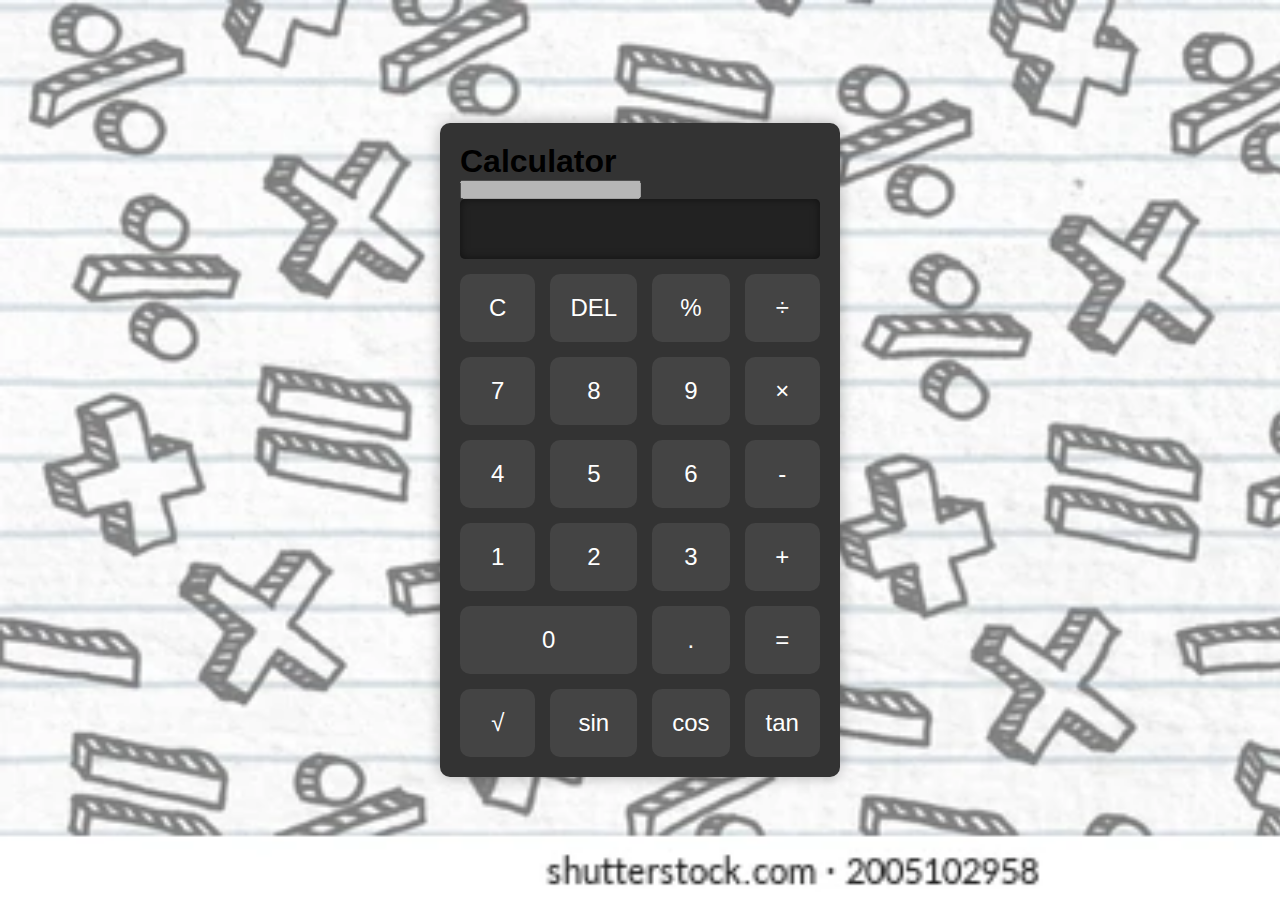
<file: Calculator/calc.html>
<!DOCTYPE html>
<html lang="en">
<head>
    <meta charset="UTF-8">
    <meta name="viewport" content="width=device-width, initial-scale=1.0">
    <title>Calculator</title>
    <link rel="stylesheet" href="calc.css">
</head>
<body>
    <div class="calculator">
        <h1>Calculator</h1> <!-- Title -->
        <!-- Expression Display -->
        <input type="text" class="expression" id="expression" disabled>
        <!-- Answer Display -->
        <input type="text" class="display" id="display" disabled>

        <div class="buttons">
            <!-- Row 1 -->
            <button onclick="clearDisplay()">C</button>
            <button onclick="deleteChar()">DEL</button>
            <button onclick="appendChar('%')">%</button>
            <button onclick="appendChar('/')">÷</button>

            <!-- Row 2 -->
            <button onclick="appendChar('7')">7</button>
            <button onclick="appendChar('8')">8</button>
            <button onclick="appendChar('9')">9</button>
            <button onclick="appendChar('*')">×</button>

            <!-- Row 3 -->
            <button onclick="appendChar('4')">4</button>
            <button onclick="appendChar('5')">5</button>
            <button onclick="appendChar('6')">6</button>
            <button onclick="appendChar('-')">-</button>

            <!-- Row 4 -->
            <button onclick="appendChar('1')">1</button>
            <button onclick="appendChar('2')">2</button>
            <button onclick="appendChar('3')">3</button>
            <button onclick="appendChar('+')">+</button>

            <!-- Row 5 -->
            <button onclick="appendChar('0')" class="zero">0</button>
            <button onclick="appendChar('.')">.</button>
            <button onclick="calculate()">=</button>

            <!-- Row 6 - Advanced Operations -->
            <button onclick="appendChar('Math.sqrt(')">√</button>
            <button onclick="appendChar('Math.sin(')">sin</button>
            <button onclick="appendChar('Math.cos(')">cos</button>
            <button onclick="appendChar('Math.tan(')">tan</button>
        </div>
    </div>

    <script src="calc.js"></script>
</body>
</html>
</file>
<file: Calculator/calc.css>
* {
    margin: 0;
    padding: 0;
    box-sizing: border-box;
}

body {
    background-image: url('math2.webp');
    background-size: cover;
    font-family: 'Arial', sans-serif;
    display: flex;
    justify-content: center;
    align-items: center;
    height: 100vh;
    background-color: #f0f0f0;
    
}

.calculator {
    background-color: #333;
    padding: 20px;
    border-radius: 10px;
    box-shadow: 0px 0px 15px rgba(0, 0, 0, 0.3);
    max-width: 400px;
    width: 100%;
}

.display {
    width: 100%;
    height: 60px;
    background-color: #222;
    color: #00ff00;
    font-size: 2em;
    text-align: right;
    padding: 15px;
    border: none;
    border-radius: 5px;
    margin-bottom: 15px;
    box-shadow: inset 0px 0px 10px rgba(0, 0, 0, 0.5);
}

.buttons {
    display: grid;
    grid-template-columns: repeat(4, 1fr);
    gap: 15px;
}

button {
    padding: 20px;
    font-size: 1.5em;
    background-color: #444;
    color: white;
    border: none;
    border-radius: 10px;
    cursor: pointer;
    transition: background-color 0.3s;
}

button:hover {
    background-color: #555;
}

button.zero {
    grid-column: span 2;
}

button.equal {
    background-color: #00aa00;
}

button.equal:hover {
    background-color: #008800;
}
</file>
